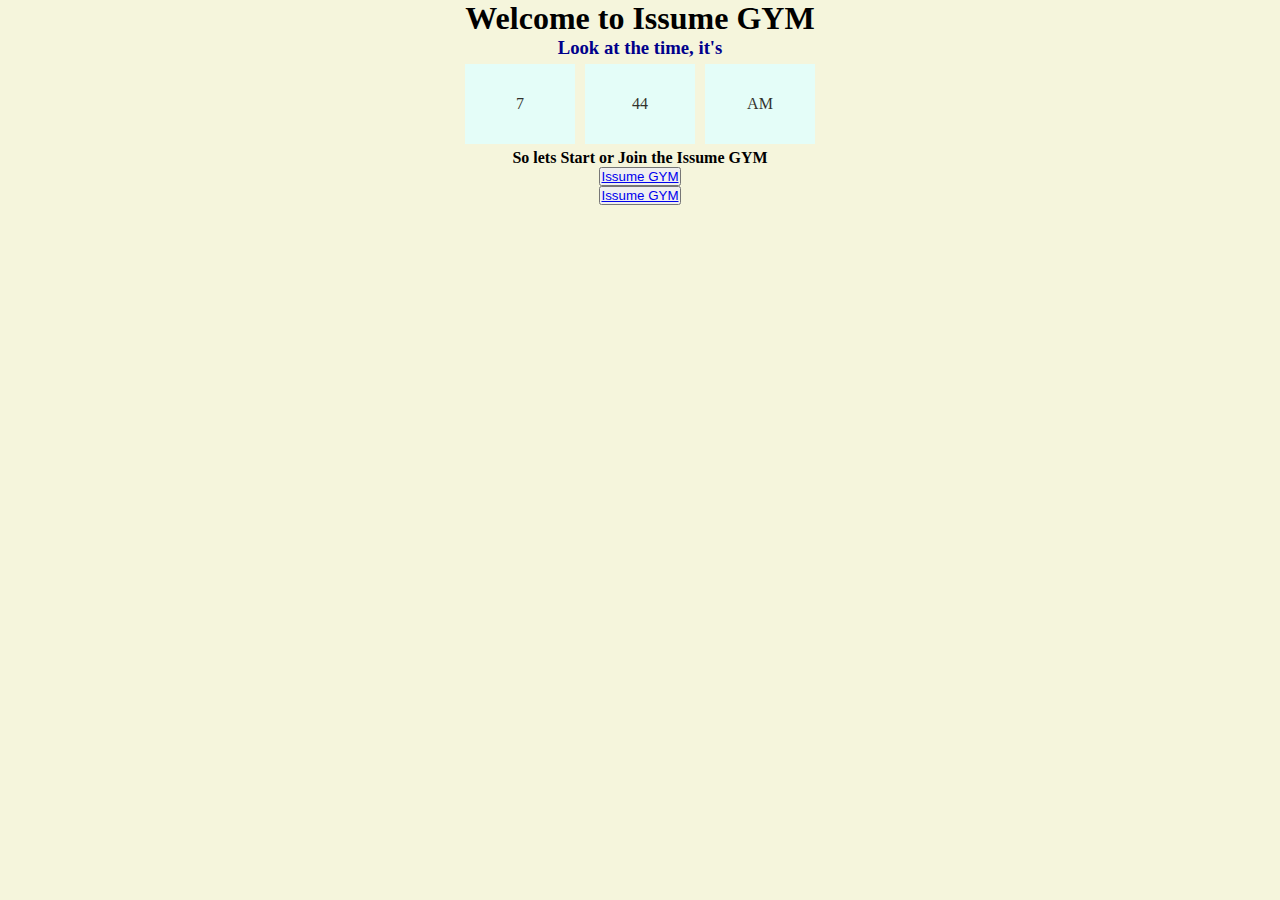
<file: index.html>
<!DOCTYPE html>
<html lang="en">
<head>
    <meta charset="UTF-8">
    <meta http-equiv="X-UA-Compatible" content="IE=edge">
    <meta name="viewport" content="width=device-width, initial-scale=1.0">
    <title>Issume</title>
    <link rel="stylesheet" href="style.css">
</head>
<body>
    <h1> Welcome to Issume GYM</h1>
    <h3>Look at the time, it's</h3>
    <div class="time">
        <div>
            <span id="hour">00</span>
        </div>

        <div>
            <span id="minutes">00</span>
        </div>

        <div>
            <span id="shifts">AM</span>
        </div>
    </div>
    <script src="index.js"></script>
    <h4>So lets Start or Join the Issume GYM</h4>
    
    <button type="button" onclick="alert ('You will be forwarded')">
        <a href="gym.html">Issume GYM</a>
    </button>
	
	<button type="button" onclick="alert ('You will be forwarded')">
        <a href="gym.html">Issume GYM</a>
    </button>
    
</body>
</html>
</file>
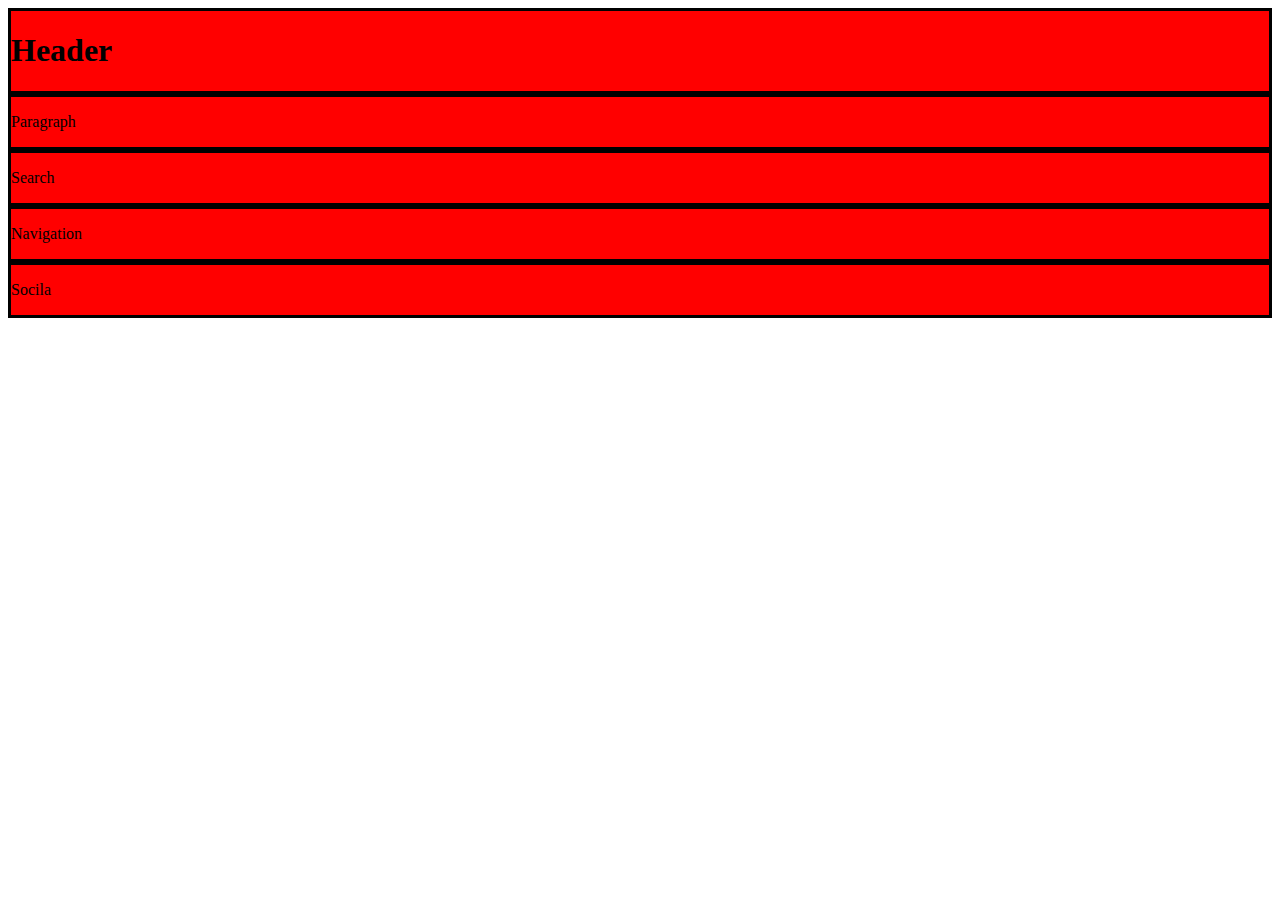
<file: div.html>
<!DOCTYPE html>
<html lang="en">
<head>
    <meta charset="UTF-8">
    <meta http-equiv="X-UA-Compatible" content="IE=edge">
    <meta name="viewport" content="width=device-width, initial-scale=1.0">
    <link rel="stylesheet" href="div.css" class="css">
    <title>Document</title>
</head>
<body>
    <div class="container" id="cont">
        <div id="a"><h1>Header</h1></div>
        <div id="b"><P>Paragraph</P></div>
        <div id="c"><p>Search</p></div>
        <div id="d"><p>Navigation</p></div>
        <div id="e"><p>Socila</p></div>
    </div>
    
    
    
</body>
</html>
</file>
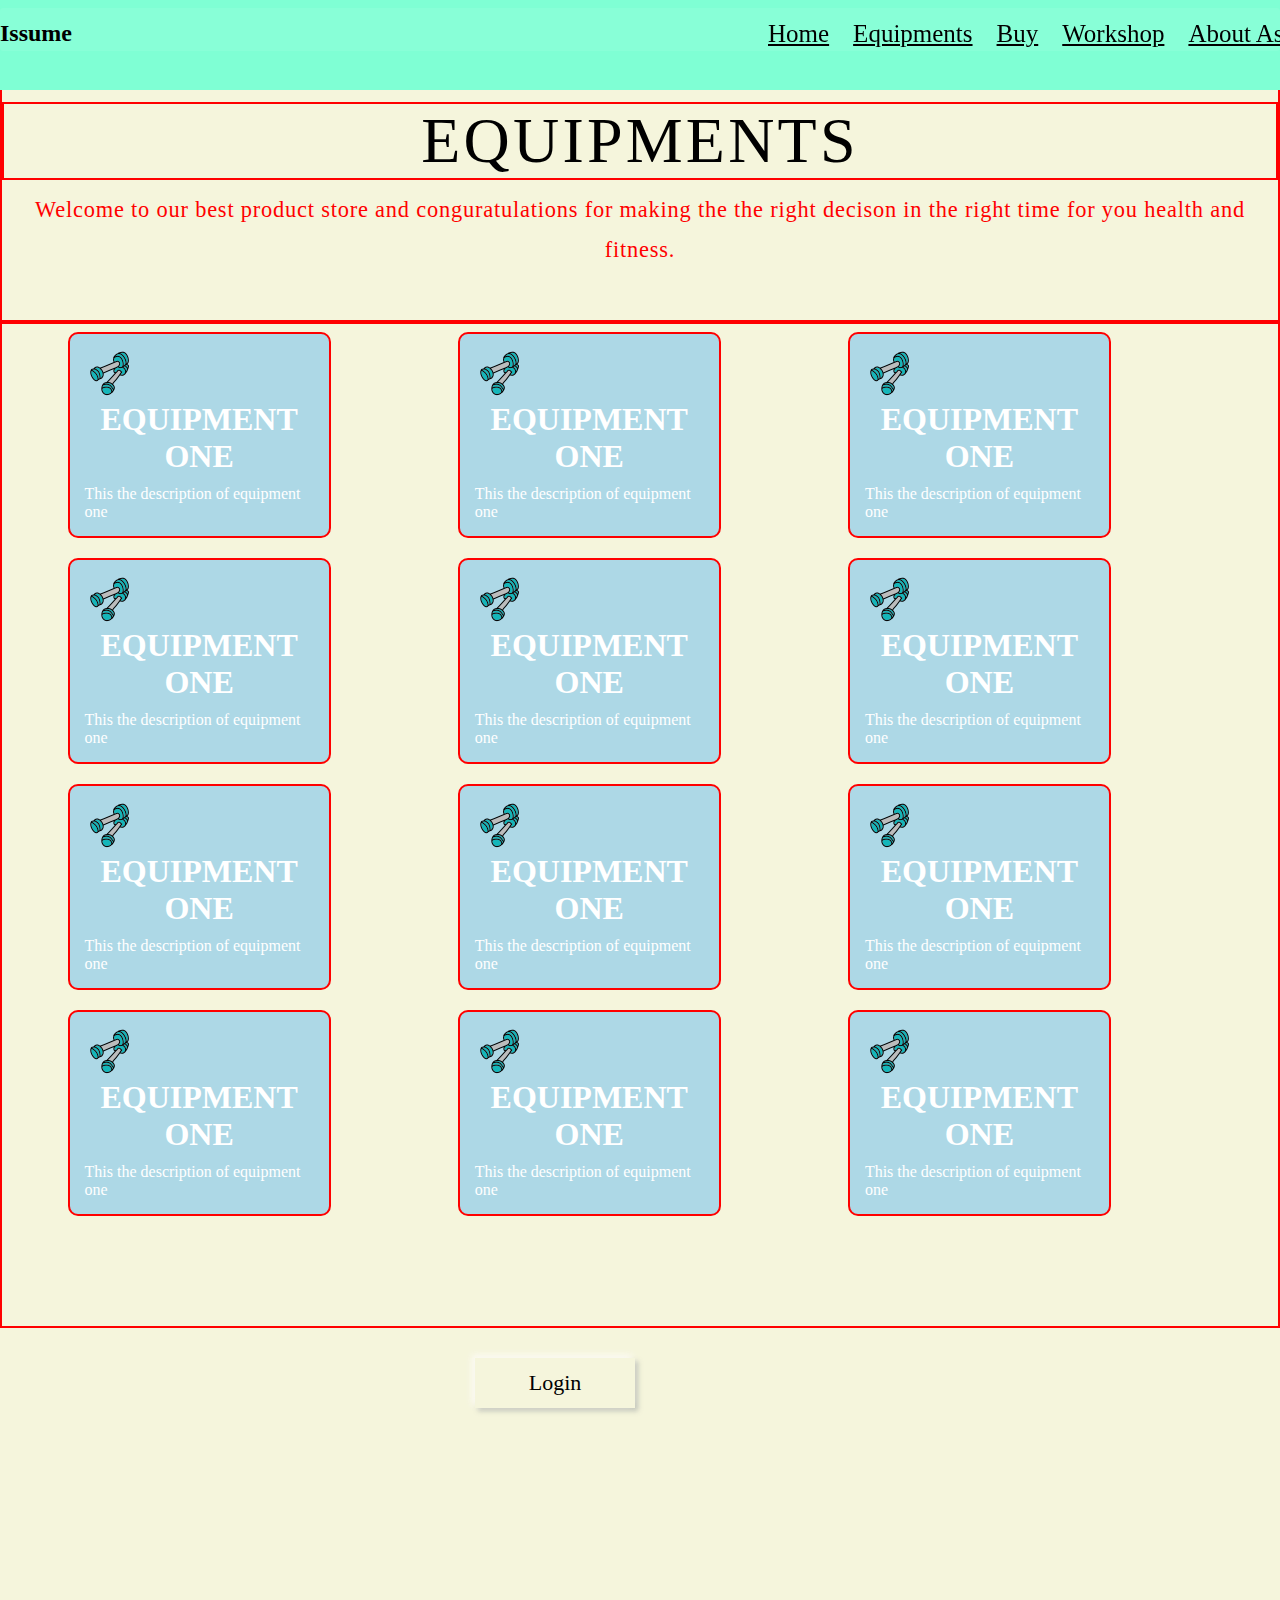
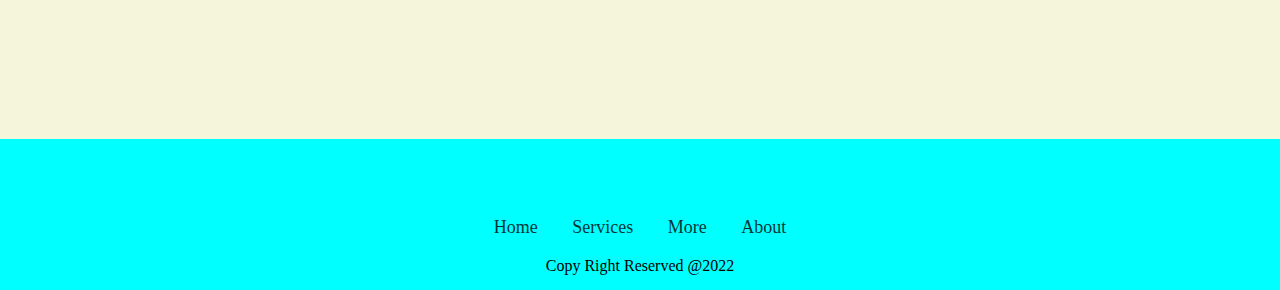
<file: gym.html>
<!DOCTYPE html>
<html lang="en">
<head>
    <meta charset="UTF-8">
    <meta http-equiv="X-UA-Compatible" content="IE=edge">
    <meta name="viewport" content="width=<device-width>, initial-scale=1.0">
    <title>Document</title>
    <link rel="stylesheet" href="style.css">
    <link rel="stylesheet" href="https://cdnjs.cloudflare.com/ajax/libs/font-awesome/6.2.0/css/all.min.css" integrity="sha512-xh6O/CkQoPOWDdYTDqeRdPCVd1SpvCA9XXcUnZS2FmJNp1coAFzvtCN9BmamE+4aHK8yyUHUSCcJHgXloTyT2A==" crossorigin="anonymous" referrerpolicy="no-referrer" />
</head>
<body>
    <header>
        <h2>Issume</h2>
        <div>
            <input type="text">
        </div>
        <div class="mynav">
            <a href="#equipments3">Home</a>
            <a href="">Equipments</a>
            <a href="">Buy</a>
            <a href="">Workshop</a>
            <a href="">About As</a>
        </div>

    </header>

    <section id="equipments">
        <div class="equipments container">
            <div class="equipment-top">
            <h2 class="equipment-title">Equipments</h2>
            <p> Welcome to our best product store and conguratulations for making the 
                the right decison in the right time for you health and fitness.</p>
            </div>
            <div class="equipment-bottom">
                <div class="equipment-item">
                    <div class="imageicon"><image src="./images/icon1.png">
                    </div>
                    <h3>Equipment One</h3>
                    <p>This the description of equipment one</p>
                </div>
                <div class="equipment-item">
                    <div class="imageicon"><image src="./images/icon1.png">
                    </div>
                    <h3>Equipment One</h3>
                    <p>This the description of equipment one</p>
                </div>
                <div class="equipment-item">
                    <div class="imageicon"><image src="./images/icon1.png">
                    </div>
                    <h3>Equipment One</h3>
                    <p>This the description of equipment one</p>
                </div>
                <div class="equipment-item">
                    <div class="imageicon"><image src="./images/icon1.png">
                    </div>
                    <h3>Equipment One</h3>
                    <p>This the description of equipment one</p>
                </div>
                <div class="equipment-item">
                    <div class="imageicon"><image src="./images/icon1.png">
                    </div>
                    <h3>Equipment One</h3>
                    <p>This the description of equipment one</p>
                </div>
                <div class="equipment-item">
                    <div class="imageicon"><image src="./images/icon1.png">
                    </div>
                    <h3>Equipment One</h3>
                    <p>This the description of equipment one</p>
                </div>
                <div class="equipment-item">
                    <div class="imageicon"><image src="./images/icon1.png">
                    </div>
                    <h3>Equipment One</h3>
                    <p>This the description of equipment one</p>
                </div>
                <div class="equipment-item">
                    <div class="imageicon"><image src="./images/icon1.png">
                    </div>
                    <h3>Equipment One</h3>
                    <p>This the description of equipment one</p>
                </div>
                <div class="equipment-item">
                    <div class="imageicon"><image src="./images/icon1.png">
                    </div>
                    <h3>Equipment One</h3>
                    <p>This the description of equipment one</p>
                </div>
                <div class="equipment-item">
                    <div class="imageicon"><image src="./images/icon1.png">
                    </div>
                    <h3>Equipment One</h3>
                    <p>This the description of equipment one</p>
                </div>
                <div class="equipment-item">
                    <div class="imageicon"><image src="./images/icon1.png">
                    </div>
                    <h3>Equipment One</h3>
                    <p>This the description of equipment one</p>
                </div>
                <div class="equipment-item">
                    <div class="imageicon"><image src="./images/icon1.png">
                    </div>
                    <h3>Equipment One</h3>
                    <p>This the description of equipment one</p>
                </div>
            </div>
        </div>
    </section>


<!-- This is a Login Section-->
    <section class="login">
        <div class="center">
            <input type="checkbox" id="click">
            <label for="click" class="click-me">Login </label>
            <div class="content">
                <div class="text">
                 LOGIN
                </div>
                <label for="click" id="temp">x</label>
        
            <form>
        
                    <label for="username">Name</label>
                    <input type="text" placeholder="Name" id="username">
        
                    <label for="password">Password</label>
                    <input type="password" placeholder="Password" id="password">
        
                    <button>Log In</button>
        
            </form>
            </div>
        </div>
    </section>

<!--This is a footer Section-->
    <section class="footer">
        <div>
            <div class="social-media">
                <a href="#"><i class="fab fa-instagram"></i></a>
                <a href="#"><i class="fab fa-snapchat"></i></a>
                <a href="#"><i class="fab fa-twitter"></i></a>
                <a href="#"><i class="fab fa-facebook"></i></a>
                 <a href="#"><i class="fab fa-whatsapp"></i></a>
            </div>
            <ul class="infolist">
                <li><a href="#Home">Home</a></li>
                <li><a href="#Services">Services</a></li>
                <li><a href="#More">More</a></li>
                <li><a href="#about">About</a></li>
            </ul>
            <p class="copyright">
            Copy Right Reserved @2022
            </p>
        </div>
    </section>
    
</body>
</html>
</file>
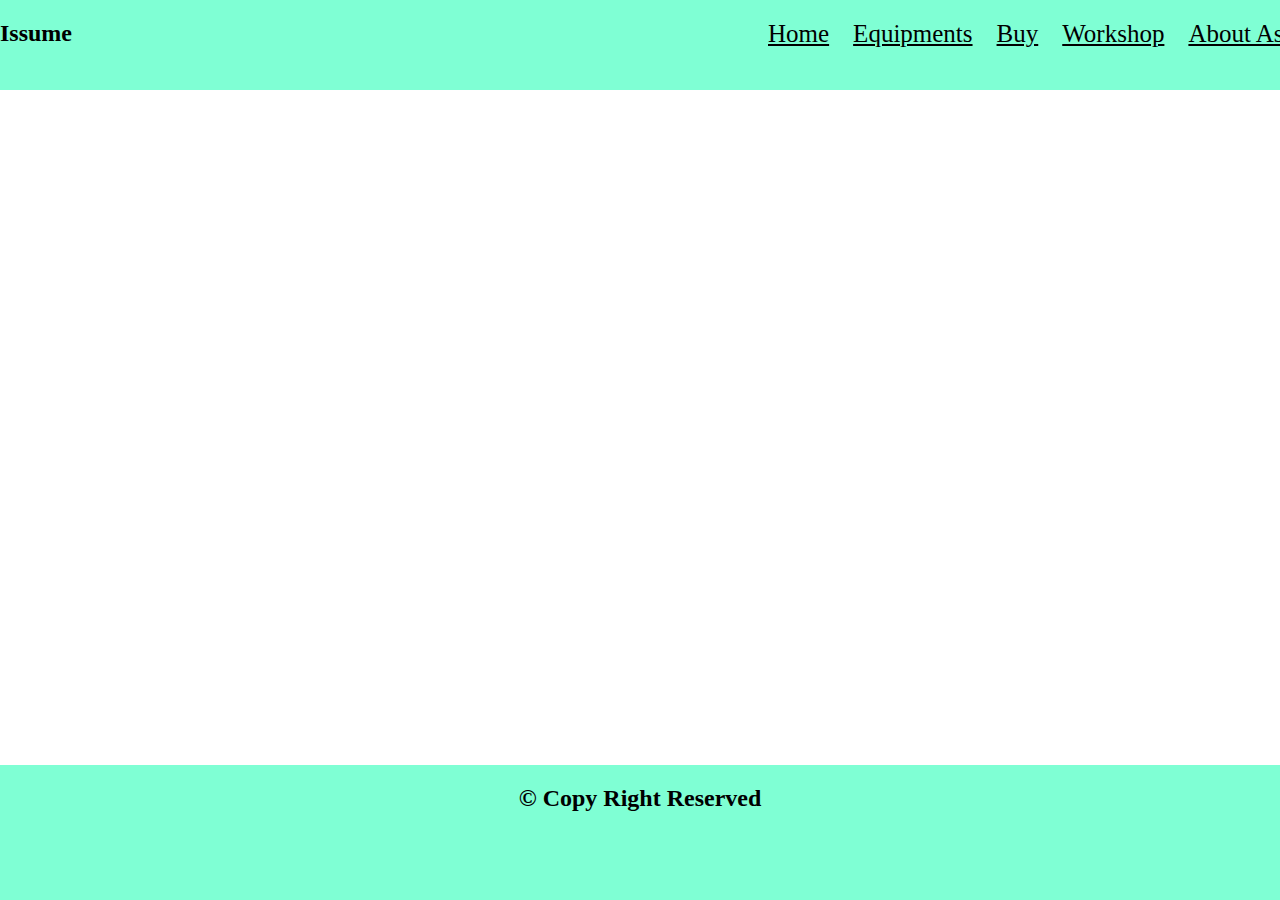
<file: index1.html>
<!DOCTYPE html>
<html lang="en">
<head>
    <meta charset="UTF-8">
    <meta http-equiv="X-UA-Compatible" content="IE=edge">
    <meta name="viewport" content="width=device-width, initial-scale=1.0">
    <title>Document</title>
    <link rel="stylesheet" type="text/css" href="index1.css">
</head>
<body>
    <header>
        <h2>Issume</h2>
        <div class="nav">
            <a href="">Home</a>
            <a href="">Equipments</a>
            <a href="">Buy</a>
            <a href="">Workshop</a>
            <a href="">About As</a>
        </div>

    </header>
    <footer>
        <h2>&copy; Copy Right Reserved</h2>

    </footer>
</body>
</html>
</file>
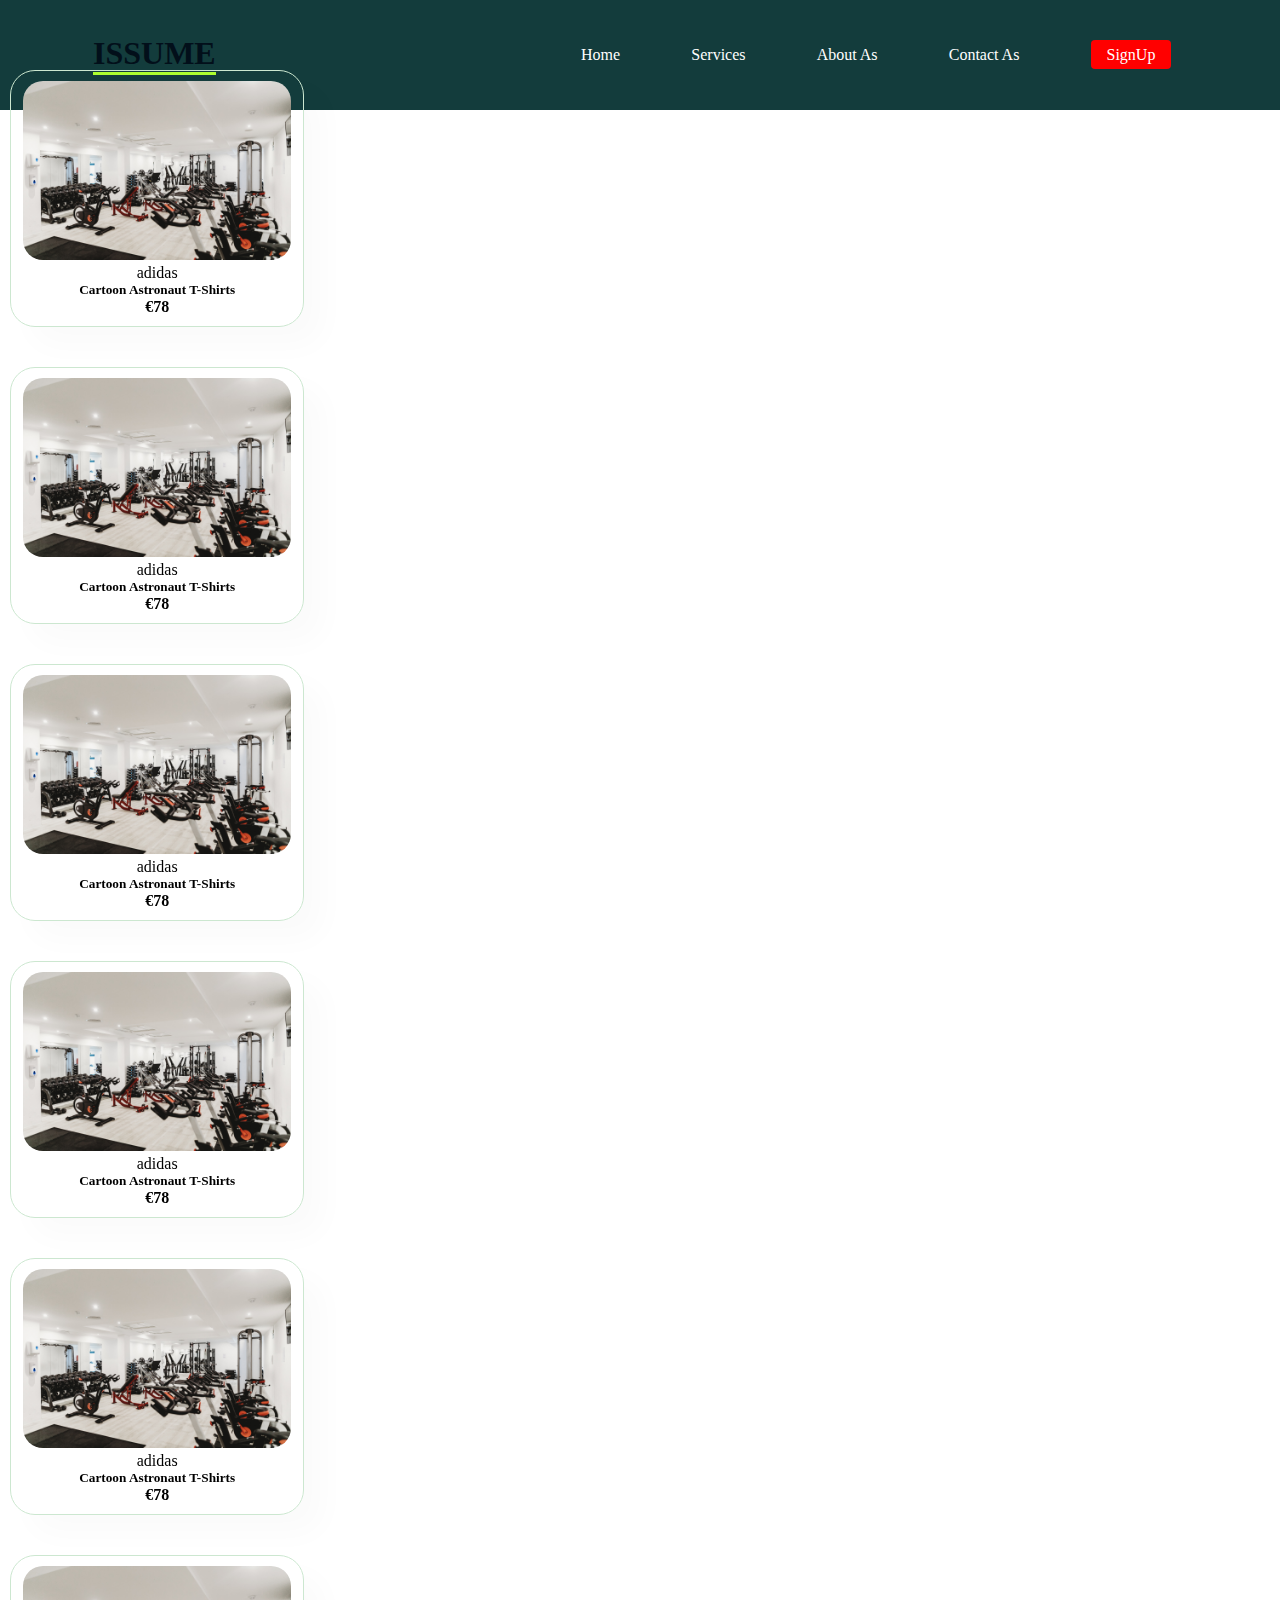
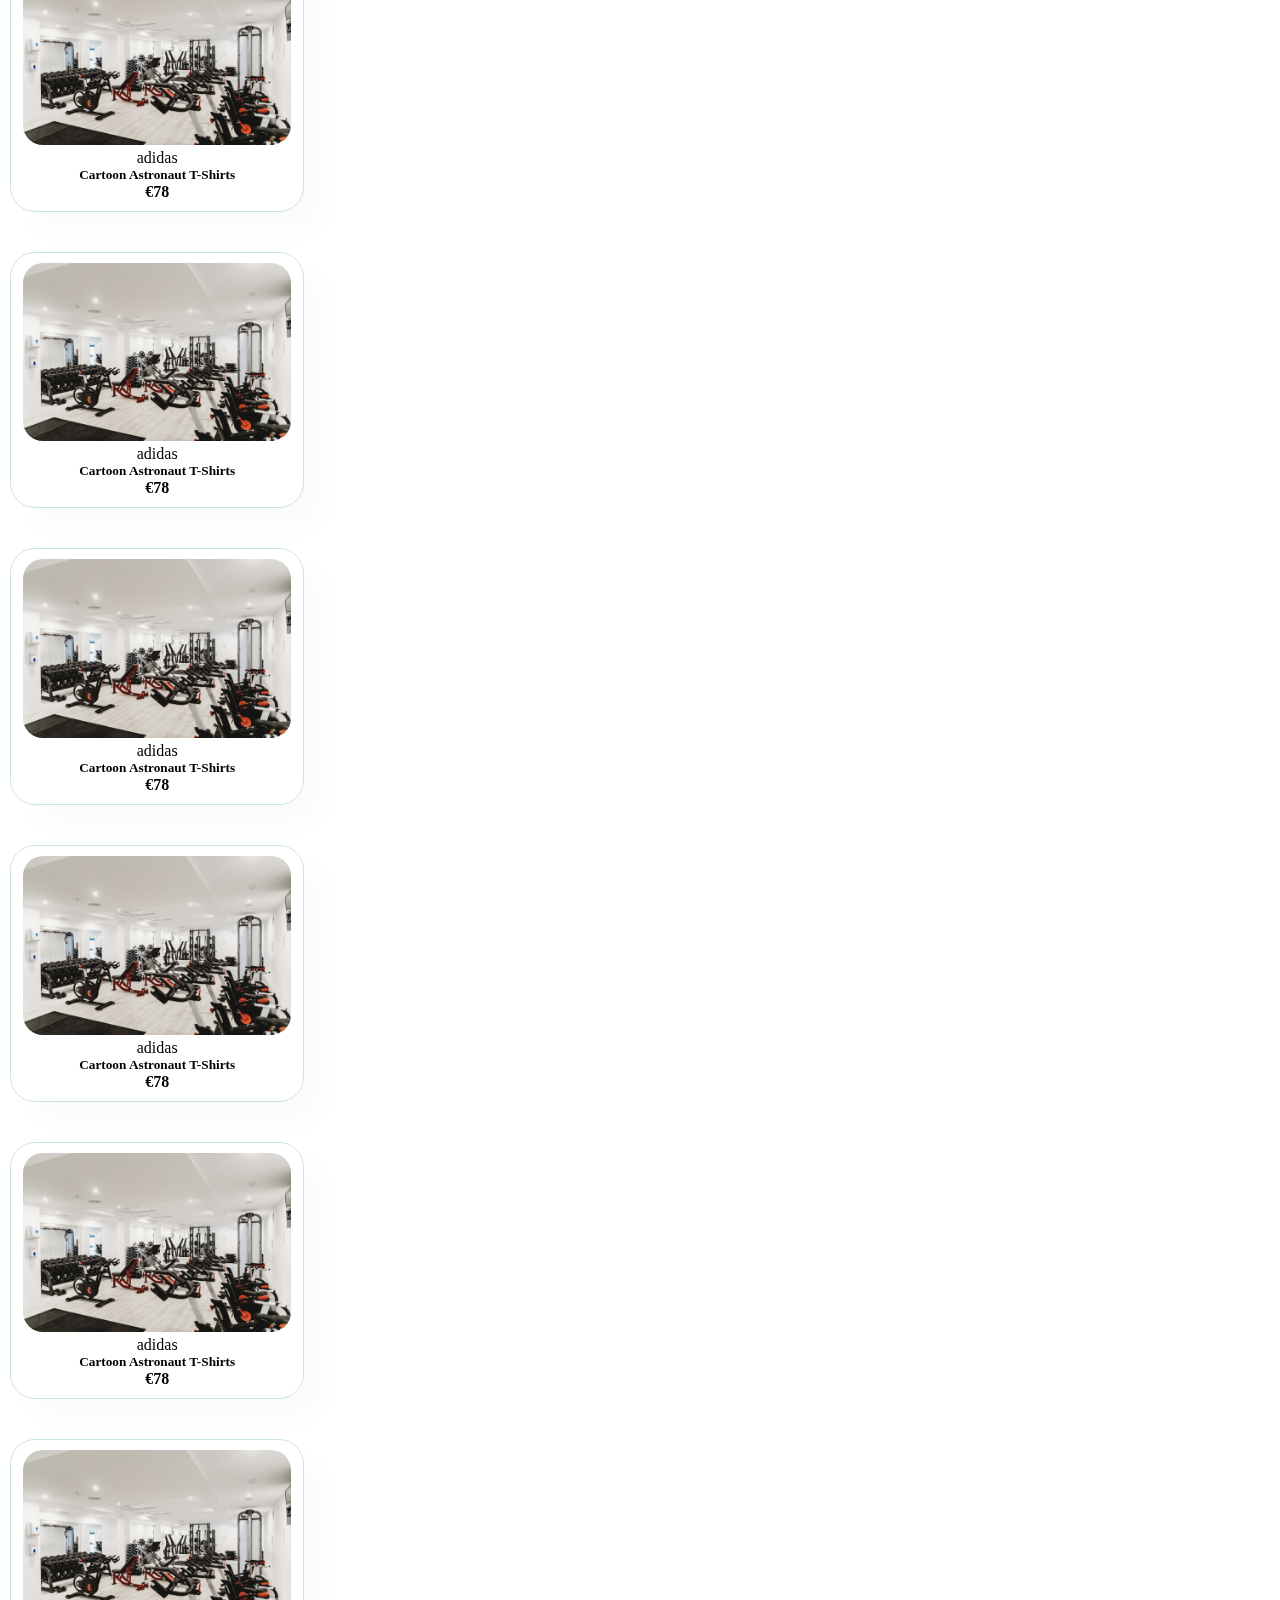
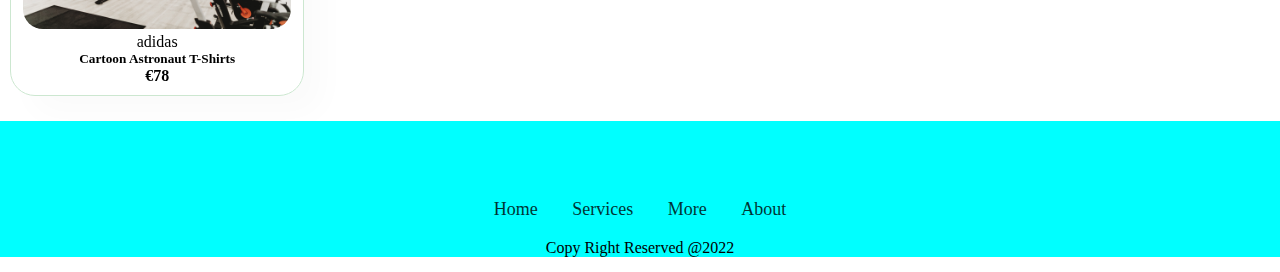
<file: navbar.html>
<!DOCTYPE html>
<html lang="en">
<head>
    <meta charset="UTF-8">
    <meta http-equiv="X-UA-Compatible" content="IE=edge">
    <meta name="viewport" content="width=device-width, initial-scale=1.0">
    <link rel="stylesheet" href="navbar.css">
    <link rel="stylesheet" href="https://cdnjs.cloudflare.com/ajax/libs/font-awesome/6.2.0/css/all.min.css" integrity="sha512-xh6O/CkQoPOWDdYTDqeRdPCVd1SpvCA9XXcUnZS2FmJNp1coAFzvtCN9BmamE+4aHK8yyUHUSCcJHgXloTyT2A==" crossorigin="anonymous" referrerpolicy="no-referrer" />
    <title>Document</title>
</head>
<body>
    <div class="nav-container">
        <nav class="navbar">
            <h id="navbar-logo">ISSUME</h>         
            <div class="menu-toggle" id="mobile-menu">
                <span class="bar"></span>
                <span class="bar"></span>
                <span class="bar"></span>
            </div>
        <!--
            <div class="searchBox">
                <input type="text" placeholder="Type your Item" class="searchIn">
                <img src="" alt="" class="Icons">
            </div>
        -->
            <ul class="menu">
                <li><a href="#" class="nav-links">Home</a></li>
                <li><a href="#" class="nav-links">Services</a></li>
                <li><a href="#" class="nav-links">About As</a></li>
                <li><a href="#" class="nav-links">Contact As</a></li>
                <li><a href="#" class="nav-links btn-links">SignUp</a></li>
            </ul>    
        </nav>
    </div>

    <!-- This body -->

    <section id="product1" class="section-p1">
        <h2>Featured Products</h2>
        <p>Summer Collection New Modern Design</p>
        <div class="pro-container">
          <div class="pro">
              <img src="images/img1.jpg" alt="">
              <div class="desc">
                  <span>adidas</span>
                  <h5>Cartoon Astronaut T-Shirts</h5>
                  <div class="star">
                      <i class="fas fa-star"></i>
                      <i class="fas fa-star"></i>
                      <i class="fas fa-star"></i>
                      <i class="fas fa-star"></i>
                  </div>
                  <h4>€78</h4>
              </div>
              <a href="#"><i class="fa-solid fa-cart-shopping cart"></i></a>
          </div>
        </div>

        <div class="pro-container">
            <div class="pro">
                <img src="images/img1.jpg" alt="">
                <div class="desc">
                    <span>adidas</span>
                    <h5>Cartoon Astronaut T-Shirts</h5>
                    <div class="star">
                        <i class="fas fa-star"></i>
                        <i class="fas fa-star"></i>
                        <i class="fas fa-star"></i>
                        <i class="fas fa-star"></i>
                    </div>
                    <h4>€78</h4>
                </div>
                <a href="#"><i class="fa-solid fa-cart-shopping cart"></i></a>
            </div>
        </div>

          <div class="pro-container">
            <div class="pro">
                <img src="images/img1.jpg" alt="">
                <div class="desc">
                    <span>adidas</span>
                    <h5>Cartoon Astronaut T-Shirts</h5>
                    <div class="star">
                        <i class="fas fa-star"></i>
                        <i class="fas fa-star"></i>
                        <i class="fas fa-star"></i>
                        <i class="fas fa-star"></i>
                    </div>
                    <h4>€78</h4>
                </div>
                <a href="#"><i class="fa-solid fa-cart-shopping cart"></i></a>
            </div>
          </div>

          <div class="pro-container">
            <div class="pro">
                <img src="images/img1.jpg" alt="">
                <div class="desc">
                    <span>adidas</span>
                    <h5>Cartoon Astronaut T-Shirts</h5>
                    <div class="star">
                        <i class="fas fa-star"></i>
                        <i class="fas fa-star"></i>
                        <i class="fas fa-star"></i>
                        <i class="fas fa-star"></i>
                    </div>
                    <h4>€78</h4>
                </div>
                <a href="#"><i class="fa-solid fa-cart-shopping cart"></i></a>
            </div>
          </div>

          <div class="pro-container">
            <div class="pro">
                <img src="images/img1.jpg" alt="">
                <div class="desc">
                    <span>adidas</span>
                    <h5>Cartoon Astronaut T-Shirts</h5>
                    <div class="star">
                        <i class="fas fa-star"></i>
                        <i class="fas fa-star"></i>
                        <i class="fas fa-star"></i>
                        <i class="fas fa-star"></i>
                    </div>
                    <h4>€78</h4>
                </div>
                <a href="#"><i class="fa-solid fa-cart-shopping cart"></i></a>
            </div>
          </div>

          <div class="pro-container">
            <div class="pro">
                <img src="images/img1.jpg" alt="">
                <div class="desc">
                    <span>adidas</span>
                    <h5>Cartoon Astronaut T-Shirts</h5>
                    <div class="star">
                        <i class="fas fa-star"></i>
                        <i class="fas fa-star"></i>
                        <i class="fas fa-star"></i>
                        <i class="fas fa-star"></i>
                    </div>
                    <h4>€78</h4>
                </div>
                <a href="#"><i class="fa-solid fa-cart-shopping cart"></i></a>
            </div>
          </div>

          <div class="pro-container">
            <div class="pro">
                <img src="images/img1.jpg" alt="">
                <div class="desc">
                    <span>adidas</span>
                    <h5>Cartoon Astronaut T-Shirts</h5>
                    <div class="star">
                        <i class="fas fa-star"></i>
                        <i class="fas fa-star"></i>
                        <i class="fas fa-star"></i>
                        <i class="fas fa-star"></i>
                    </div>
                    <h4>€78</h4>
                </div>
                <a href="#"><i class="fa-solid fa-cart-shopping cart"></i></a>
            </div>
          </div>

          <div class="pro-container">
            <div class="pro">
                <img src="images/img1.jpg" alt="">
                <div class="desc">
                    <span>adidas</span>
                    <h5>Cartoon Astronaut T-Shirts</h5>
                    <div class="star">
                        <i class="fas fa-star"></i>
                        <i class="fas fa-star"></i>
                        <i class="fas fa-star"></i>
                        <i class="fas fa-star"></i>
                    </div>
                    <h4>€78</h4>
                </div>
                <a href="#"><i class="fa-solid fa-cart-shopping cart"></i></a>
            </div>
          </div>

          <div class="pro-container">
            <div class="pro">
                <img src="images/img1.jpg" alt="">
                <div class="desc">
                    <span>adidas</span>
                    <h5>Cartoon Astronaut T-Shirts</h5>
                    <div class="star">
                        <i class="fas fa-star"></i>
                        <i class="fas fa-star"></i>
                        <i class="fas fa-star"></i>
                        <i class="fas fa-star"></i>
                    </div>
                    <h4>€78</h4>
                </div>
                <a href="#"><i class="fa-solid fa-cart-shopping cart"></i></a>
            </div>
          </div>

          <div class="pro-container">
            <div class="pro">
                <img src="images/img1.jpg" alt="">
                <div class="desc">
                    <span>adidas</span>
                    <h5>Cartoon Astronaut T-Shirts</h5>
                    <div class="star">
                        <i class="fas fa-star"></i>
                        <i class="fas fa-star"></i>
                        <i class="fas fa-star"></i>
                        <i class="fas fa-star"></i>
                    </div>
                    <h4>€78</h4>
                </div>
                <a href="#"><i class="fa-solid fa-cart-shopping cart"></i></a>
            </div>
          </div>

          <div class="pro-container">
            <div class="pro">
                <img src="images/img1.jpg" alt="">
                <div class="desc">
                    <span>adidas</span>
                    <h5>Cartoon Astronaut T-Shirts</h5>
                    <div class="star">
                        <i class="fas fa-star"></i>
                        <i class="fas fa-star"></i>
                        <i class="fas fa-star"></i>
                        <i class="fas fa-star"></i>
                    </div>
                    <h4>€78</h4>
                </div>
                <a href="#"><i class="fa-solid fa-cart-shopping cart"></i></a>
            </div>
          </div>
    </section> 
    <!--This is a footer Section-->
    <section class="footer">
        <div>
            <div class="social-media">
                <a href="#"><i class="fab fa-instagram"></i></a>
                <a href="#"><i class="fab fa-snapchat"></i></a>
                <a href="#"><i class="fab fa-twitter"></i></a>
                <a href="#"><i class="fab fa-facebook"></i></a>
                 <a href="#"><i class="fab fa-whatsapp"></i></a>
            </div>
            <ul class="infolist">
                <li><a href="#Home">Home</a></li>
                <li><a href="#Services">Services</a></li>
                <li><a href="#More">More</a></li>
                <li><a href="#about">About</a></li>
            </ul>
            <p class="copyright">
            Copy Right Reserved @2022
            </p>
        </div>
    </section>

    <script src="navbar.js"></script>
</body>
</html>
</file>
<file: style.css>
header {
    position: fixed;
    width: 100%;
    background-color: aquamarine;
    color: black;
    z-index: 2;

}


header {
    height: 10vh;
}

header h2 {
    position: absolute;
    margin-top: 20px;
}

.mynav{
    position: fixed;
    top: 0;
    width: 100%;
   
} 

.mynav a {
    position: relative;
    left: 60%;
    top: 20px;
    color: black;
    font-size: 25px;
    margin-right: 20px;
}

.mynav a:hover {
    color: rgb(92, 19, 151);
}

.desktop-screen{
    display: flex ;
    justify-content: space-evenly ;
    color:orange;
    font-size: 25px;
    font-weight: 150;
    color: black;
    margin-bottom: 10px;
    text-transform: uppercase;
    letter-spacing: 2%;
    text-align: center;
}

#nav{
    background-color: #000015;
    
}
#nav a{
    font-size: 13px ;
    color:orange;
}

body {
    margin: 0;
    background-color: yellow;
    display: flex;
    font-family: Cambria, Cochin, Georgia, Times, 'Times New Roman', serif;
    flex-direction: column;
    align-items: center;
    justify-content: left;
    background: beige;
}

h1 {
    text-align: center;
    position: relative;
}

h3 {
    text-align: center;
    color: darkblue;
}

p {
    text-align: center;
    
}

.time{
    display: flex;
}

.time div {
    margin: 5px;
    position: relative;
}

.time span {
    width: 110px;
    height: 80px;
    background: lightcyan;
    opacity: 80%;
    color: black;
    display: flex;
    justify-content: center;
    align-items: center;
    font: 50px;
}

.time #shift {
    bottom: 0;
    position: absolute;
    width: 60px;
    height: 30px;
    font: optional;
    background-color: brown;
}

<!-- Equipment items-->
.container{
    min-height: 100vh;
    width: 100%;
    display: float;
    align-items: center;
    justify-content: center;
}

#equipments {
    color: red;

}
#equipments .equipments{
    float: left;
    flex-direction: colomn;
    text-align: center;
    max-width: 1500px;
    margin: 0 auto;
    padding: 100px 0;
    border: 2px solid red;
}
#equipments .equipment-title{
    font-size: 4rem;
    font-weight: 300;
    color: black;
    margin-bottom: 10px;
    text-transform: uppercase;
    letter-spacing: .2rem;
    text-align: center;
    border: 2px solid red;
}
#equipments .equipment-top p{
    font-size: 1.4rem;
    margin-top: 5px;
    line-height: 2.5rem;
    font-weight: 300;
    letter-spacing: .05rem;
}

#equipments .equipment-bottom{
    display: block;
    align-items: center;
    justify-content: space-around;
    flex-wrap: wrap;
    margin-top: 50px;
    border: 2px solid red;
    
}

#equipments .equipment-item{
    float: left;
    width:18%;
    flex-basis: 80%;
    display: flex;
    align-items: flex-start;
    justify-content: center;
    flex-direction: column;
    padding: 15px;
    border-radius: 10px;
    background-color: lightblue; 
    background-size: cover;
    margin: 10px 5%;
    position: relative;
    z-index: 1;
    overflow: hidden;
    border: 2px solid red;
}

#equipments .equipment-item::after{
    content: '';
    position: absolute;
    left: 0;
    top: 0;
    height: 100;
    width: 100;
    background-image: linear-gradient(60deg,);
    opacity: .8;
    z-index: -1;
}
#equipments .service-bottom .icon{
    height: 80px;
    width: 80px;
    margin-bottom: 20px;
}
#equipments .service-bottom .icon img {
    height: 100%;
    width: 100%;
    object-fit: cover;
}

#equipments .equipment-item h3{
font-size: 2rem;
color: white;
margin-bottom: 10px;
text-transform: uppercase;
}

#equipments .equipment-item p {
    color: white;
    text-align: left;
    font: 1.4rem;
    line-height: 1.9re;
}

html {
    scroll-behavior: smooth;
  }
  
  * {
    margin: 0;
    padding: 0;
  }

/* This Login Section */
.center,.content
{
  position:relative;
  
}
.click-me
{
  display:block;
  width:160px;
  height:50px;
  background: inherit;
  box-shadow: -3px -3px 7px #fffdfdcc,3px 3px 5px rgba(94, 104, 121, 0.342);
  text-align:center;
  font-size:22px;
  line-height:50px;
  cursor:pointer;
}
#click
{
  display:none;
}
.click-me:hover
{
  color: #0a5878;
}
.content
{
  visibility:hidden;  
  width: 330px;
  height: auto;
  background: inherit;
  padding: 30px 35px 40px;
  box-sizing: border-box;
  border-radius: 5px;
}
#temp
{
  position:absolute;
  right:10px;
  top:20px;
  font-size:25px;
  background: #dde1e7;
  padding: 3px;
  padding-left: 11px;
  padding-right: 11px;
  border-radius: 50%;
  cursor:pointer;
}
#click:checked~.content
{
  opacity:1;
  visibility:visible;
}
.text
{
  font-size: 30px;
  color: #000000;
  font-weight: 600;
  text-align: center;
  letter-spacing: 2px;
}
form
{
  margin-top: 40px;
}
label
{
  display: block;
  margin-top: 30px;
  font-size: 16px;
  font-weight: 500;
}
input
{
  display: block;
  height: 43px;
  width: 100%;
  background-color: rgba(255,255,255,0.07);
  border-radius: 3px;
  border: none;

  margin-top: 8px;

  font-size: 14px;
  font-weight: 300;
}
::placeholder
{
  color: #4b4e4d;
  padding-left: 10px;
}
    


/* This a Footer */
.footer {
    background-color: aqua;
    position: relative;
    width: 100%;
    justify-content: center;
}

.footer .social-media{
    text-align: center;
    padding: 15px;
}

.footer .social-media a {
font-size: 24px;
color: inherit;
border-radius: 1px solid black;
width: 40px;
height: 40px;
line-height: 38px;
display: inline-block;
text-align: center;
border-radius: 50%;
margin: 0 8px;
opacity: 0.75;
text-align: center;
}

.footer .social-media a:hover{
    opacity: 1.0;
}

.footer .infolist{
    align-items: center;
}

.footer ul{
    margin-top: 0;
    padding: 0;
    list-style: none;
    font-size: 18px;
    line-height: 1.6;
    margin-bottom: 0;
    text-align: center;
}

.footer ul li{
    display: inline-block;
    padding: 0 15px;
}

.footer ul li a{
    color: inherit;
    text-decoration: none;
    opacity: 0.8;
}

.footer ul li a:hover{
    opacity: 1.0;
    color: #000015;
}

.footer .copyright{
    text-align: center;
    margin: 15px;
    font: 15px;

}
</file>
<file: div.css>
.container {
    background-color: red;
    width: 100%;
    height: 100%;
    float: left;
}
#a {
    border: solid black;
    height: 20%;
}
#b {
    border: solid black;
}
#c {
    border: solid black;
}
#d {
    border: solid black;
}
#e {
    border: solid black;
}
</file>
<file: index1.css>
*{
    margin: 0px;
    padding: 0px;
}
header, footer {
    position: absolute;
    width: 100%;
    background-color: aquamarine;
    color: black;
}

header{
    height: 10vh;
}

header h2 {
    position: absolute;
    margin-top: 20px;
}
footer{
    height: 15vh;
    bottom: 0;
}

footer h2 {
    margin-top: 20px;
    text-align: center;
}

.nav{
    position: absolute;
    width: 100%
} 

.nav a {
    position: relative;
    left: 60%;
    top: 20px;
    color: black;
    font-size: 25px;
    margin-right: 20px;
}
</file>
<file: navbar.css>
* {
    box-sizing: border-box;
    margin: 0;
    padding: 0;
}

.nav-container{
    position: fixed;
    width:100%;
    background-color: rgb(19, 60, 60);
    padding: 15px 10px;

}

.navbar{
    display: grid;
    grid-template-columns: 0.2fr auto 1fr;
    align-items: center;
    height: 80px;
    width: 90%;
    max-width: 1720px;
    margin: 0 auto;
}

#navbar-logo {
    color: rgb(2, 15, 26);
    border-bottom: 3px solid greenyellow;
    font-size: xx-large;
    font-weight: bolder;
    justify-self: start;
    margin-left: 20px;
    margin-right: 10px;
    cursor: pointer;
}

.navbar h{
    border-bottom: 3px greenyellow;
}
.menu{
    display: grid;
    grid-template-columns: repeat(5, auto);
    list-style: none;  
    text-align: center;
    width: 70%;
    justify-self: end;
}

.nav-links{
    color: white;
    text-decoration: none;
}

.nav-links:hover{
    color: red;
    transition: all 0.2s ease-out;
}

.btn-links  {
    background-color: red;
    padding: 6px 16px;
    border-radius: 4px;
}

.btn-links:hover  {
    background-color: transparent;
    color: white;
    padding: 5px 15px;
    border-radius: 4px;
    border: solid 1px rebeccapurple;
    transition: all 0.3s ease-out;
}

.searchBox{
    display: grid;
    align-items: center;
    background-color: gray;
    padding: 10px 20px;
    border-radius: 10px;
}

.searchIn {
    border: none;
    background-color: transparent;
}

.searchIn::placeholder{
    color: lightgrey;
}

.searchBox .searchIn {
    width: 25px;
    height: 3px;
    margin: 5px auto;
    transition: all 0.3s ease-out;
    background: white;
}

.menu-toggle .bar {
    width: 25px;
    height: 3px;
    margin: 5px auto;
    transition: all 0.3s ease-out;
    background: white;
    z-index: 1;
}

/* This is body */

#product1{
    text-align: center;
}

#product1 .pro-container{
    position: inherit;
    display: flex;
    flex-direction: row;
    /* align-items: center; */
    justify-content: space-between;
    flex-wrap: wrap;
    margin: 10px;
    width: 100%;
    z-index: -1;
}

#product1 .pro{
    width: 23%;
    min-height: 250px;
    padding: 10px 12px;
    border: 1px solid #cce7d0;
    border-radius: 25px;
    cursor: pointer;
    box-shadow: 20px 20px 30px rgba(0,0,0,0.02);
    margin: 15px 0;
    transition: 0.2s ease;
    position: relative;
}

#product1 .pro img{
    width: 100%;
    border-radius: 20px;
}

/* This a Footer */
.footer {
    position:relative;
    background-color: aqua;
    width: 100%;
    justify-content: center;
}

.footer .social-media{
    text-align: center;
    padding: 15px;
}

.footer .social-media a {
font-size: 24px;
color: inherit;
border-radius: 1px solid black;
width: 40px;
height: 40px;
line-height: 38px;
display: inline-block;
text-align: center;
border-radius: 50%;
margin: 0 8px;
opacity: 0.75;
text-align: center;
}

.footer .social-media a:hover{
    opacity: 1.0;
}

.footer .infolist{
    align-items: center;
}

.footer ul{
    margin-top: 0;
    padding: 0;
    list-style: none;
    font-size: 18px;
    line-height: 1.6;
    margin-bottom: 0;
    text-align: center;
}

.footer ul li{
    display: inline-block;
    padding: 0 15px;
}

.footer ul li a{
    color: inherit;
    text-decoration: none;
    opacity: 0.8;
}

.footer ul li a:hover{
    opacity: 1.0;
    color: #000015;
}

.footer .copyright{
    text-align: center;
    margin: 15px;
    font: 15px;

}

/* This is Responsive for Mobile*/

@media screen  and (max-width: 768px) {
    .nav-container {
        position: relative;
    }
    
    .menu {
        display: grid;
        grid-template-columns: auto;
        background: red;
        margin: 0;
        width: 100%;
        position: absolute;
        top: 80px;
        left: -100;
        opacity: 0;
        transition: all 0.5s ease;
    }

    #navbar-logo {
        margin-left: 20px;
    }

    .menu.active {
        background: gray;
        left: 0;
        opacity: 1;
        transition: all 0.5s ease;
    }

    .nav-links{
        text-align: center;
        line-height: 60px;
        width: 100%;
        display: table;
    }

    .nav-links:hover{
        background-color: rebeccapurple;
        color: white;
        transition: all 0.4s ease-out;
    }

    .navbar {
        width: 100%;
    }

    .btn-links{
        border: none;
        padding: 0;
        border-radius: 0;
        background-color: darkgreen;
        color: white;
        transition: all 0.4s ease-out;
    }

    .btn-links{
        border: none;
        padding: 0;
        border-radius: 0;
        background-color: red;
        color: white;
        transition: all 0.4s ease-out;
    }

    #mobile-menu{
        position: absolute;
        top: 20%;
        right: 5%;
        transform: translate(5%, 20%);
    }

    .menu-toggle .bar{

        display: block;
        cursor: pointer;
    }

    .menu-toggle:hover{
        cursor: pointer;
    }

    #mobile-menu.is-active .bar:nth-child(2){
        opacity: 0;
    }
/*
    #mobile-menu.is-active .bar:nth-child(1){
        transform: translateY(8px) rotate(45deg);
    }

    #mobile-menu.is-active .bar:nth-child(3){
        transform: translateY(-8px) rotate(-45deg);
    }
*/
}
</file>
